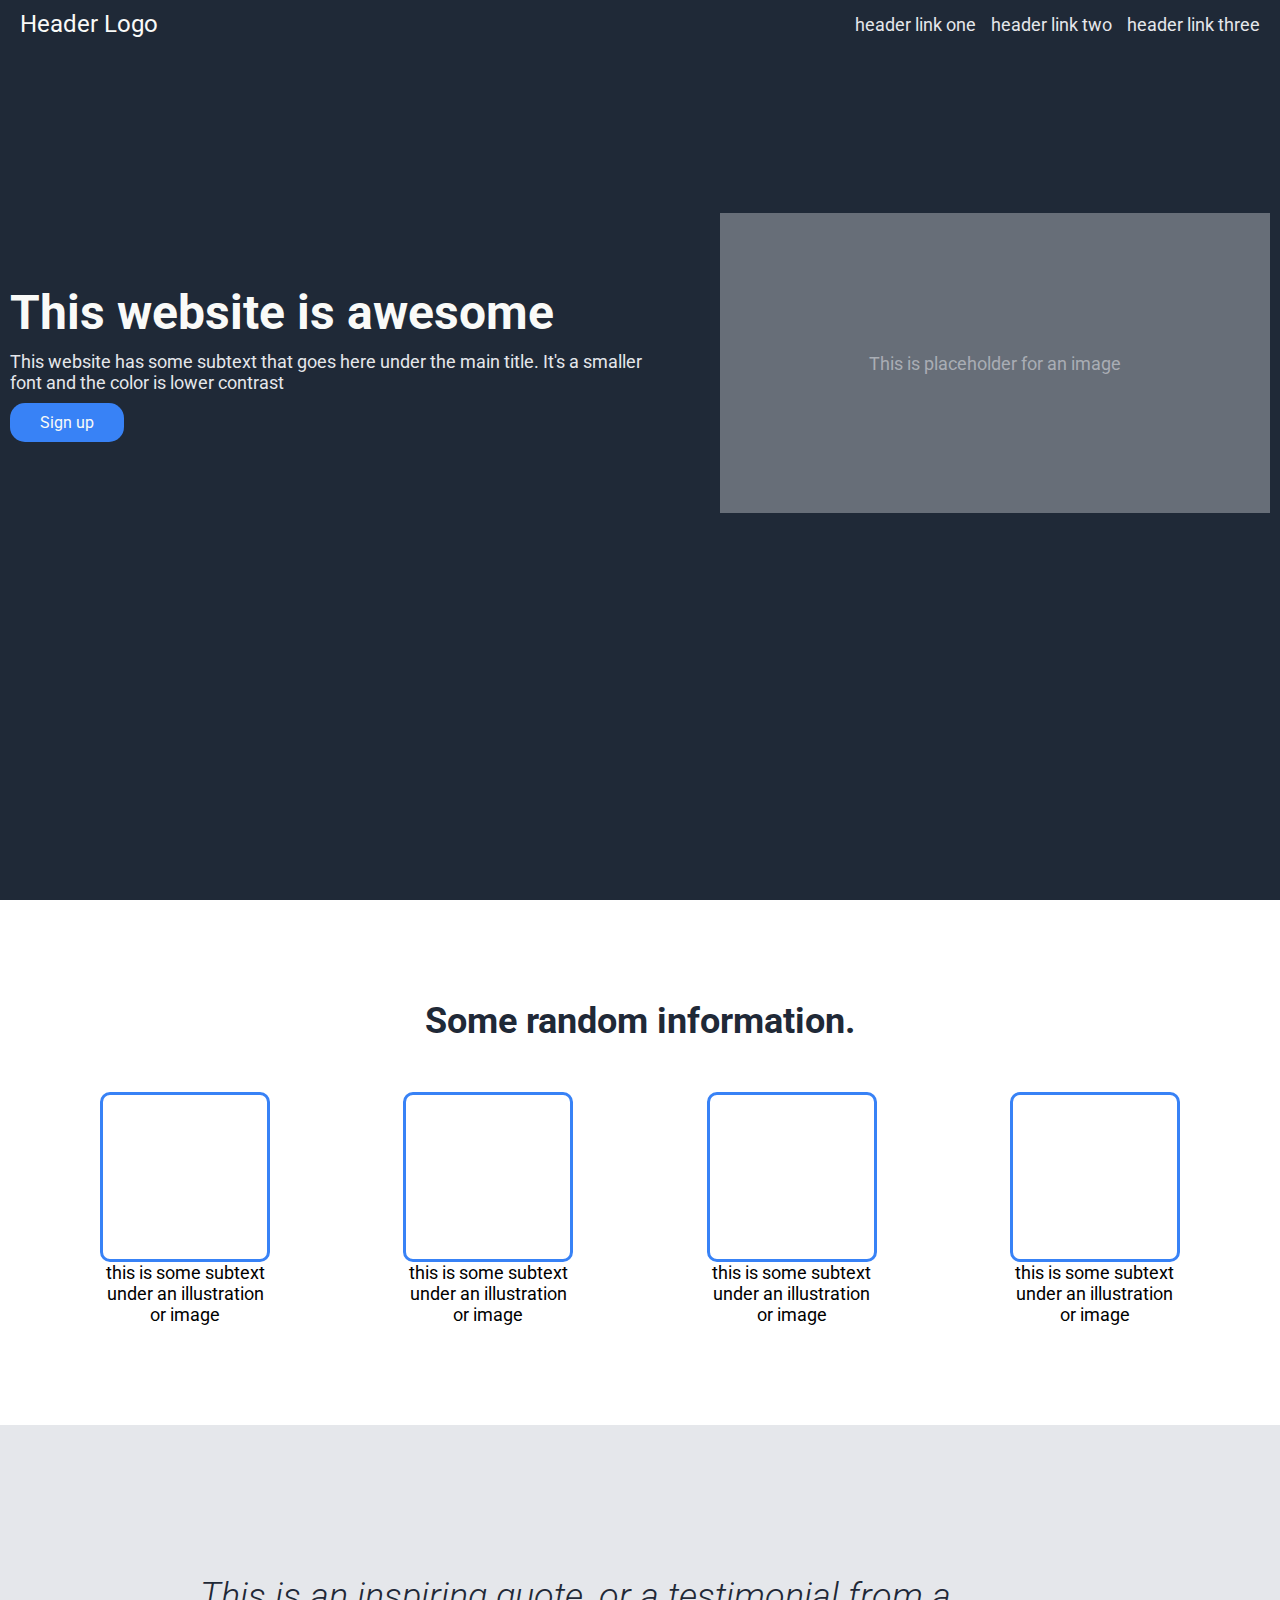
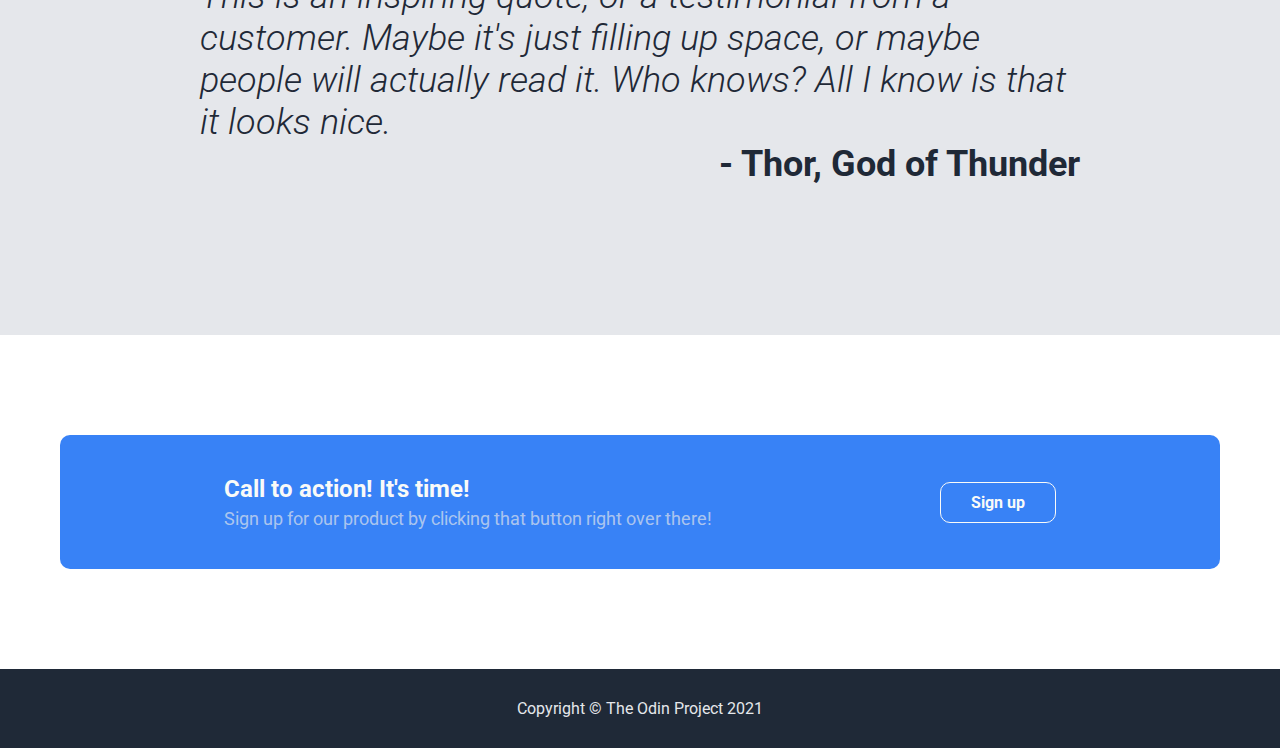
<file: landing-page/index.html>
<!DOCTYPE html>
<html lang="en">
    <head>
        <meta charset="UTF-8" />
        <meta name="viewport" content="width=device-width, initial-scale=1.0" />
        <link rel="stylesheet" href="css/style.css" />
        <title>Landing Page</title>
    </head>
    <body>
        <section class="section-one">
            <div class="container">
                <header class="header">
                    <a href="#" class="header__logo">Header Logo</a>
                    <ul class="header__nav nav">
                        <a href="#" class="nav__link"
                            ><li class="nav__item">header link one</li></a
                        >
                        <a href="#" class="nav__link"
                            ><li class="nav__item">header link two</li></a
                        >
                        <a href="#" class="nav__link"
                            ><li class="nav__item">header link three</li></a
                        >
                    </ul>
                </header>
                <div class="page">
                    <div class="page__information">
                        <h1 class="page__title">This website is awesome</h1>
                        <p class="page__description">
                            This website has some subtext that goes here under
                            the main title. It's a smaller font and the color is
                            lower contrast
                        </p>
                        <a href="#" class="page__button">Sign up</a>
                    </div>
                    <div class="page__image">
                        This is placeholder for an image
                    </div>
                </div>
            </div>
        </section>
        <section class="section-two info">
            <div class="container small">
                <h2 class="info__title">Some random information.</h2>
                <div class="info__flex flex">
                    <div class="flex__card">
                        <div class="flex__image"></div>
                        <p class="flex__text">
                            this is some subtext under an illustration or image
                        </p>
                    </div>
                    <div class="flex__card">
                        <div class="flex__image"></div>
                        <p class="flex__text">
                            this is some subtext under an illustration or image
                        </p>
                    </div>
                    <div class="flex__card">
                        <div class="flex__image"></div>
                        <p class="flex__text">
                            this is some subtext under an illustration or image
                        </p>
                    </div>
                    <div class="flex__card">
                        <div class="flex__image"></div>
                        <p class="flex__text">
                            this is some subtext under an illustration or image
                        </p>
                    </div>
                </div>
            </div>
        </section>
        <section class="section-three quotation">
            <div class="container small">
                <p class="quotation__text">
                    This is an inspiring quote, or a testimonial from a
                    customer. Maybe it's just filling up space, or maybe people
                    will actually read it. Who knows? All I know is that it
                    looks nice.
                </p>
                <p class="quotation__author">- Thor, God of Thunder</p>
            </div>
        </section>
        <section class="section-four form">
            <div class="container">
                <div class="form__flex">
                    <div class="form__text">
                        <div class="form__title">
                            Call to action! It's time!
                        </div>
                        <div class="form__description">
                            Sign up for our product by clicking that button
                            right over there!
                        </div>
                    </div>
                    <div class="form__button">Sign up</div>
                </div>
            </div>
        </section>
        <footer class="footer">
            <p>Copyright
                © The Odin Project 2021</p>
        </footer>
    </body>
</html>
</file>
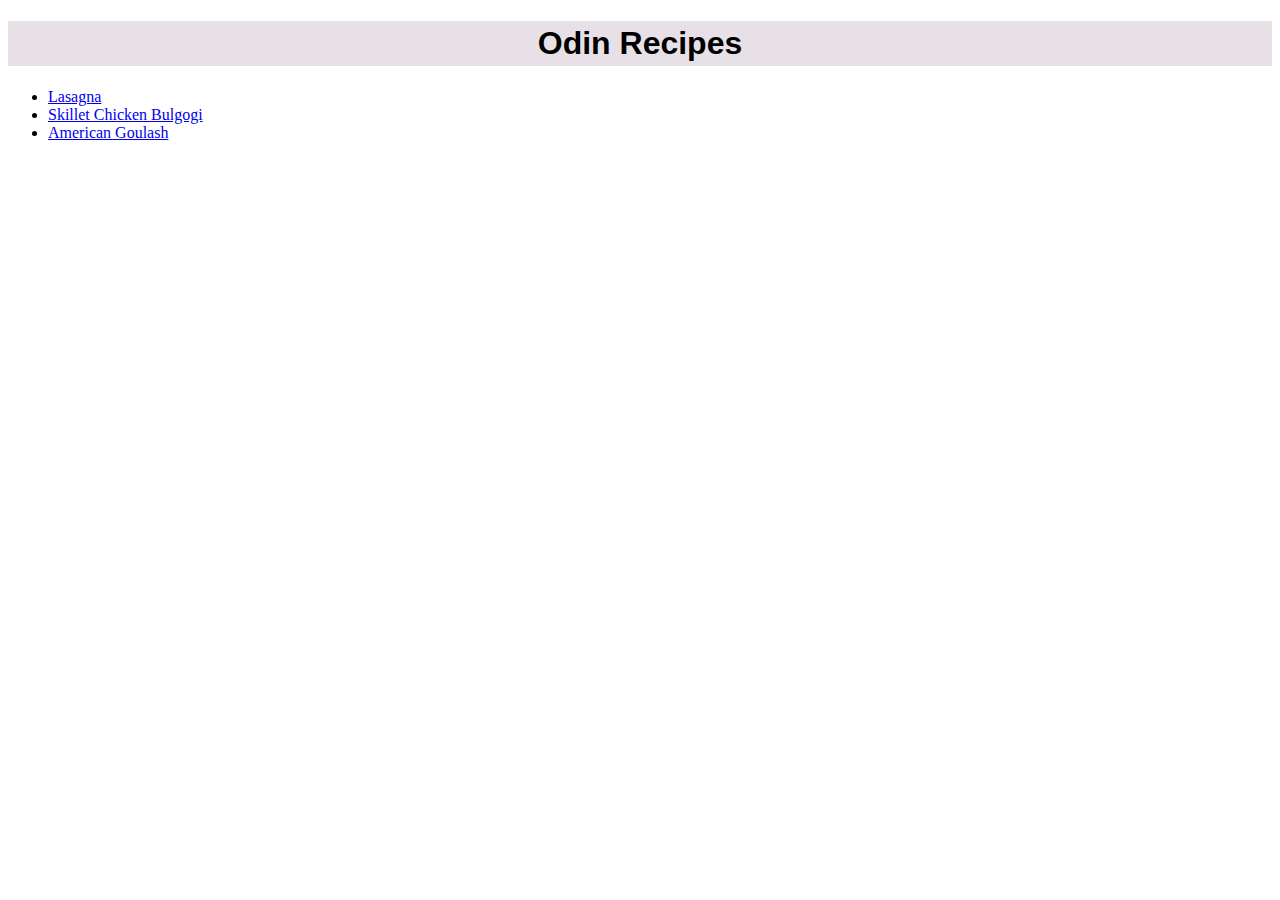
<file: odin-recipes/index.html>
<!DOCTYPE html>
<html lang="en">
    <head>
        <meta charset="UTF-8" />
        <meta name="viewport" content="width=device-width, initial-scale=1.0" />
        <link rel="stylesheet" href="css/style.css">
        <title>Recipes</title>
    </head>
    <body>
        <h1 class="title">Odin Recipes</h1>
        <ul>
            <li><a href="./recipes/lasagna.html">Lasagna</a></li>
            <li><a href="./recipes/chicken.html">Skillet Chicken Bulgogi</a></li>
            <li><a href="./recipes/american-goulash.html">American Goulash</a></li>
        </ul>
    </body>
</html>
</file>
<file: landing-page/css/style.css>
@import url("https://fonts.googleapis.com/css2?family=Roboto:ital,wght@0,400;0,700;1,300&display=swap");

* {
    box-sizing: border-box;
    padding: 0;
    margin: 0;
}

ul {
    list-style-type: none;
}

a {
    text-decoration: none;
}

body {
    font-family: "Roboto", sans-serif;
}

.container {
    max-width: 1280px;
    margin: 0 auto;
    padding: 0 10px;
}

.container.small {
    max-width: 1100px;
}

.section-two,
.section-three {
    padding: 50px 10px;
}

/* SECTION 1 / HEADER */

.section-one {
    background-color: #1f2937;
    height: 100vh;
}

.header {
    padding: 10px;
    margin: 0;
    display: flex;
    justify-content: space-between;
    align-items: center;
}

.header__logo {
    font-size: 24px;
    color: #f9faf8;
}

.nav {
    display: flex;
    gap: 15px;
}

.nav__link {
    color: #e5e7eb;
    font-size: 18px;
}

/* PAGE */

.page__image {
    flex: 1 0 550px;
    color: #e5e7eb88;
    font-size: 18px;
    background-color: #ffffff53;
    height: 300px;
    display: flex;
    justify-content: center;
    align-items: center;
}

.page {
    display: flex;
    margin-top: 165px;
    align-items: center;
    gap: 70px;
}

.page__information {
    flex: 1 1 auto;
}

.page__information *:not(:last-child) {
    margin-bottom: 10px;
}

.page__title {
    font-size: 48px;
    font-weight: 700;
    color: #f9faf8;
}

.page__description {
    color: #e5e7eb;
    font-size: 18px;
}

.page__button {
    display: inline-block;
    padding: 10px 30px;
    border-radius: 15px;
    color: #f9faf8;
    background-color: #3882f6;
}

/* SECTION 2 */

.section-two {
    margin: 50px 0;
}

.info__title {
    font-size: 36px;
    color: #1f2937;
    font-weight: 700;
    text-align: center;
    margin-bottom: 50px;
}

.flex {
    display: flex;
    justify-content: space-between;
}

.flex__card {
    display: flex;
    flex-direction: column;
    align-items: center;
    justify-content: center;
    flex: 0 1 170px;
}

.flex__image {
    width: 170px;
    height: 170px;
    background-color: #fff;
    border: 3px solid#3882f6;
    border-radius: 10px;
}

.flex__text {
    text-align: center;
    font-size: 18px;
}

/* SECTION 3 */

.section-three {
    background-color: #e5e7eb;
}

.quotation .container {
    padding: 100px 110px;
}

.quotation__text {
    font-size: 36px;
    font-style: italic;
    font-weight: 300;
    color: #1f2937;
}

.quotation__author {
    text-align: right;
    font-size: 36px;
    font-weight: 700;
    color: #1f2937;
}

/* SECTION 4 */

.section-four {
    margin: 100px 0;
    padding: 0 50px;
}

.form__flex {
    background-color: #3882f6;
    border-radius: 10px;
    padding: 40px 50px;
    display: flex;
    justify-content: space-around;
    align-items: center;
}

.form__title {
    font-size: 24px;
    font-weight: 700;
    color: #f9faf8;
    margin-bottom: 5px;
}

.form__description {
    font-size: 18px;
    color: #e5e7ebae;
}

.form__button {
    padding: 10px 30px;
    border: 1px solid #f9faf8;
    border-radius: 10px;
    color: #f9faf8;
    font-weight: 700;
}

/* FOOTER */

.footer {
    background-color: #1f2937;
    padding: 30px 0;
}

.footer p {
    text-align: center;
    color:#e5e7eb;
}
</file>
<file: odin-recipes/css/style.css>
.title {
    text-align: center;
    background-color: rgb(231, 225, 231);
    font-family: Arial, "Helvetica Neue", Helvetica, sans-serif;
    padding: 4px 0;
}
</file>
